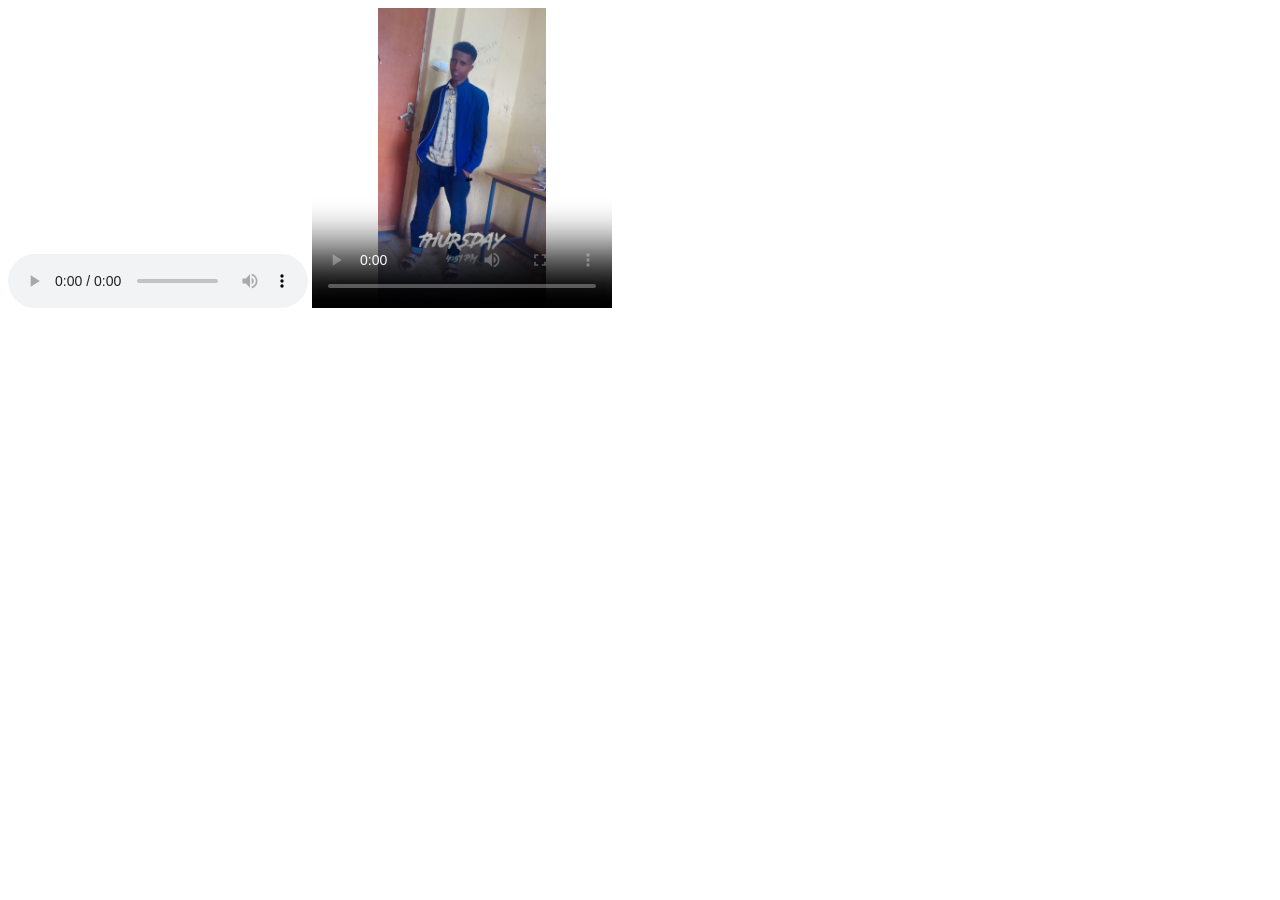
<file: index.html>
<!DOCTYPE html>
<html lang="en">
<head>
    <meta charset="UTF-8">
    <meta name="viewport" content="width=device-width, initial-scale=1.0">
    <title>Document</title>
</head>
<body>
    <audio controls width="300" height="300" poster="gab.jpg">
        <source src="aaa.mp3">
    </audio>
    <video controls poster="im.jpg" width="300" height="300">
        <source src="dd.mp4">
    </video>
</body>
</html>
</file>
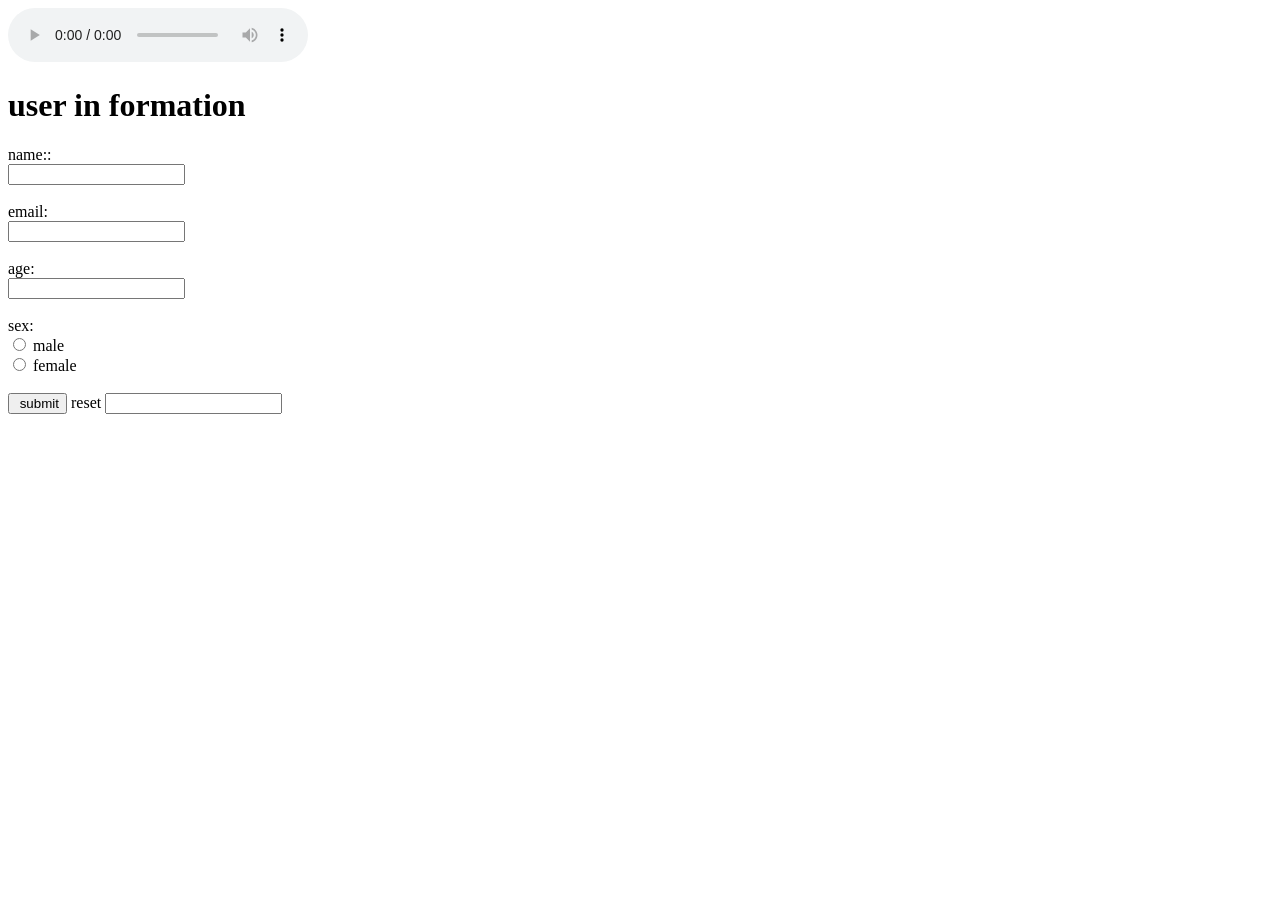
<file: cv.html>
<!DOCTYPE html>
<html lang="en">
<head>
    <meta charset="UTF-8">
    <meta name="viewport" content="width=device-width, initial-scale=1.0">
    <title>Document</title>
</head>
<body>
    <audio  controls width="300" height="400">
        <source src="ass.mp4">
    </audio>
</body>
<!DOCTYPE html>
<html lang="am">
<head>
   <meta charset="UTF-8">
   <title> registration</title>
</head>
<body>
   <h1> user in formation</h1>
   <form action="/submit" method="post">
       <label for="name"> name::</label><br>
       <input type="text" id="name" name="name"><br><br>
       <label for="email">email:</label><br>
       <input type="email" id="email" name="email"><br><br>
       <label for="age">age:</label><br>
       <input type="number" id="age" name="age"><br><br>
       <label for="gender">sex:</label><br>
       <input type="radio" id="male" name="gender" value="male">
       <label for="male">male</label><br>
       <input type="radio" id="female" name="gender" value="female">
       <label for="female">female</label><br><br>
       <input type="submit" value=" submit">
       <label for="reset">reset</label>
       <input type=" button" id="reset">
   </form>
</body>
</html>
</html>
</file>
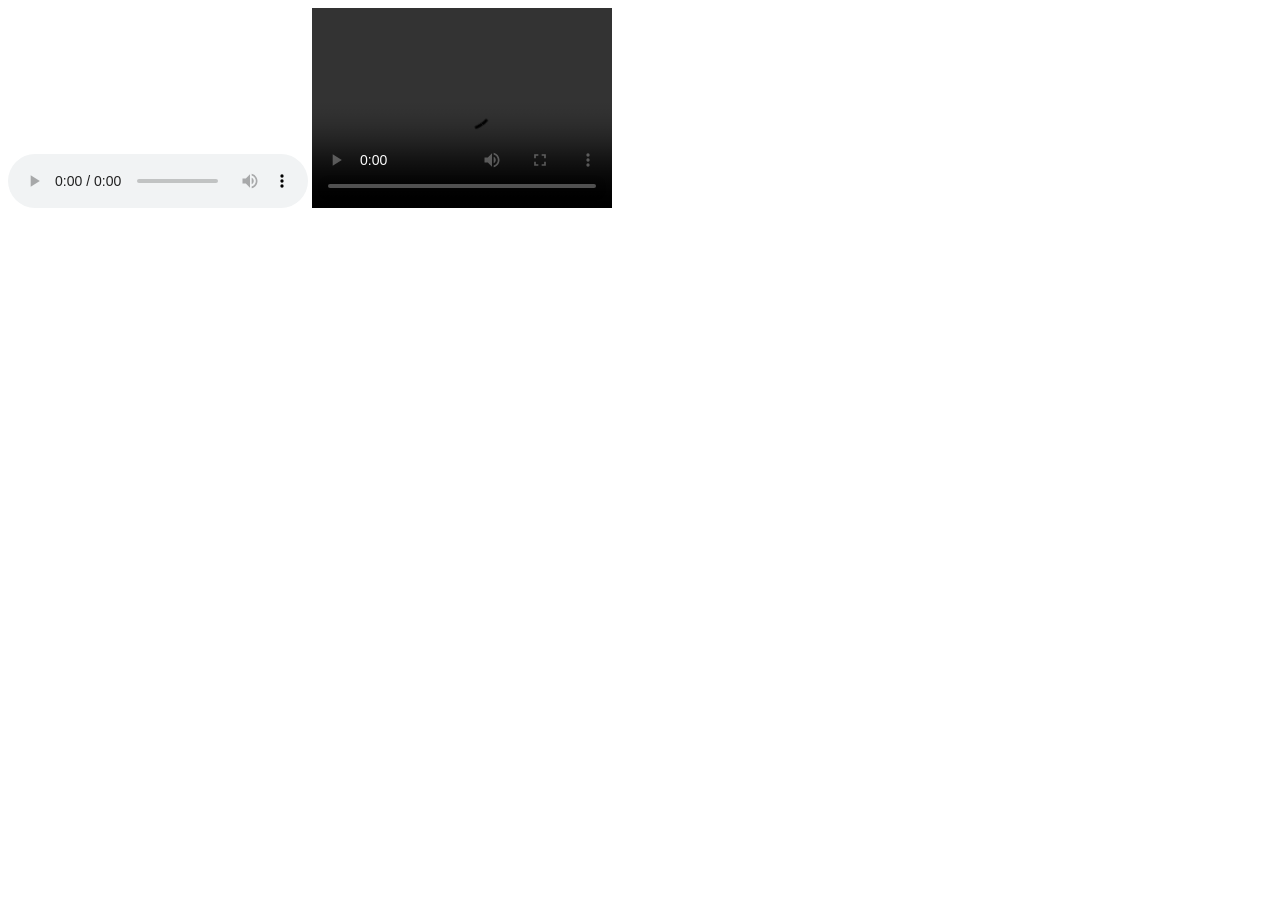
<file: html.html>
<!DOCTYPE html>
<html lang="en">
<head>
    <meta charset="UTF-8">
    <meta name="viewport" content="width=device-width, initial-scale=1.0">
    <title>Document</title>
</head>
<body>
    <audio  controls wedth="300" height="400">
        <source src="aaa.mp3">
    </audio>
    <video controls width="300" height="200" >
        <source src="as.mp4">
    </video>
     
</body>
</html>
</file>
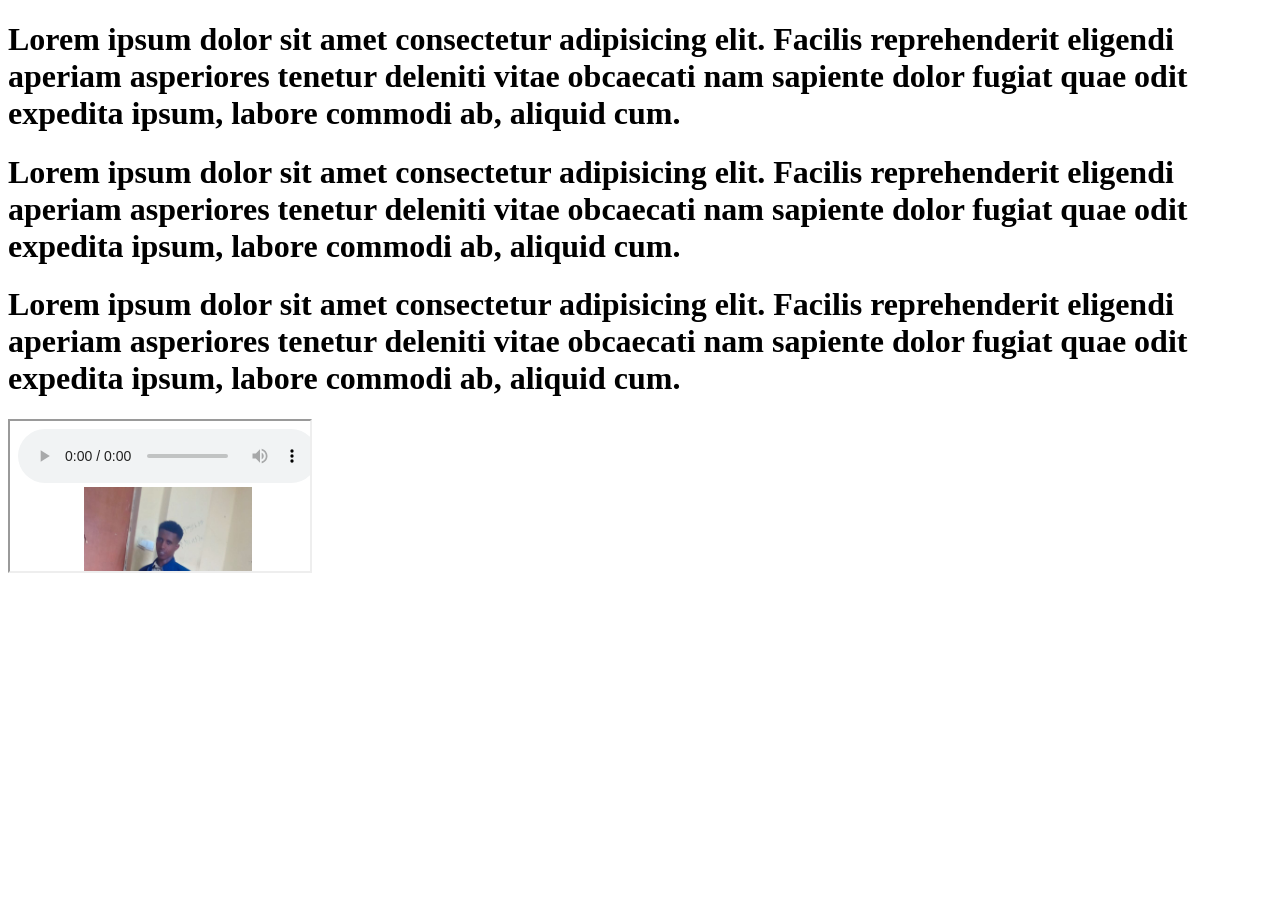
<file: work.html>
<!DOCTYPE html>
<html lang="en">
<head>
    <meta charset="UTF-8">
    <meta name="viewport" content="width=device-width, initial-scale=1.0">
    <title>Document</title>
</head>
<body>
    <h1>Lorem ipsum dolor sit amet consectetur adipisicing elit.
         Facilis reprehenderit eligendi aperiam asperiores tenetur deleniti vitae
         obcaecati nam sapiente dolor fugiat quae odit expedita ipsum, 
         labore commodi ab, aliquid cum.</h1>
          <h1>Lorem ipsum dolor sit amet consectetur adipisicing elit.
         Facilis reprehenderit eligendi aperiam asperiores tenetur deleniti vitae
         obcaecati nam sapiente dolor fugiat quae odit expedita ipsum, 
         labore commodi ab, aliquid cum.</h1>
          <h1>Lorem ipsum dolor sit amet consectetur adipisicing elit.
         Facilis reprehenderit eligendi aperiam asperiores tenetur deleniti vitae
         obcaecati nam sapiente dolor fugiat quae odit expedita ipsum, 
         labore commodi ab, aliquid cum.</h1>
         <iframe src="index.html"></iframe>
</body>
</html>
</file>
